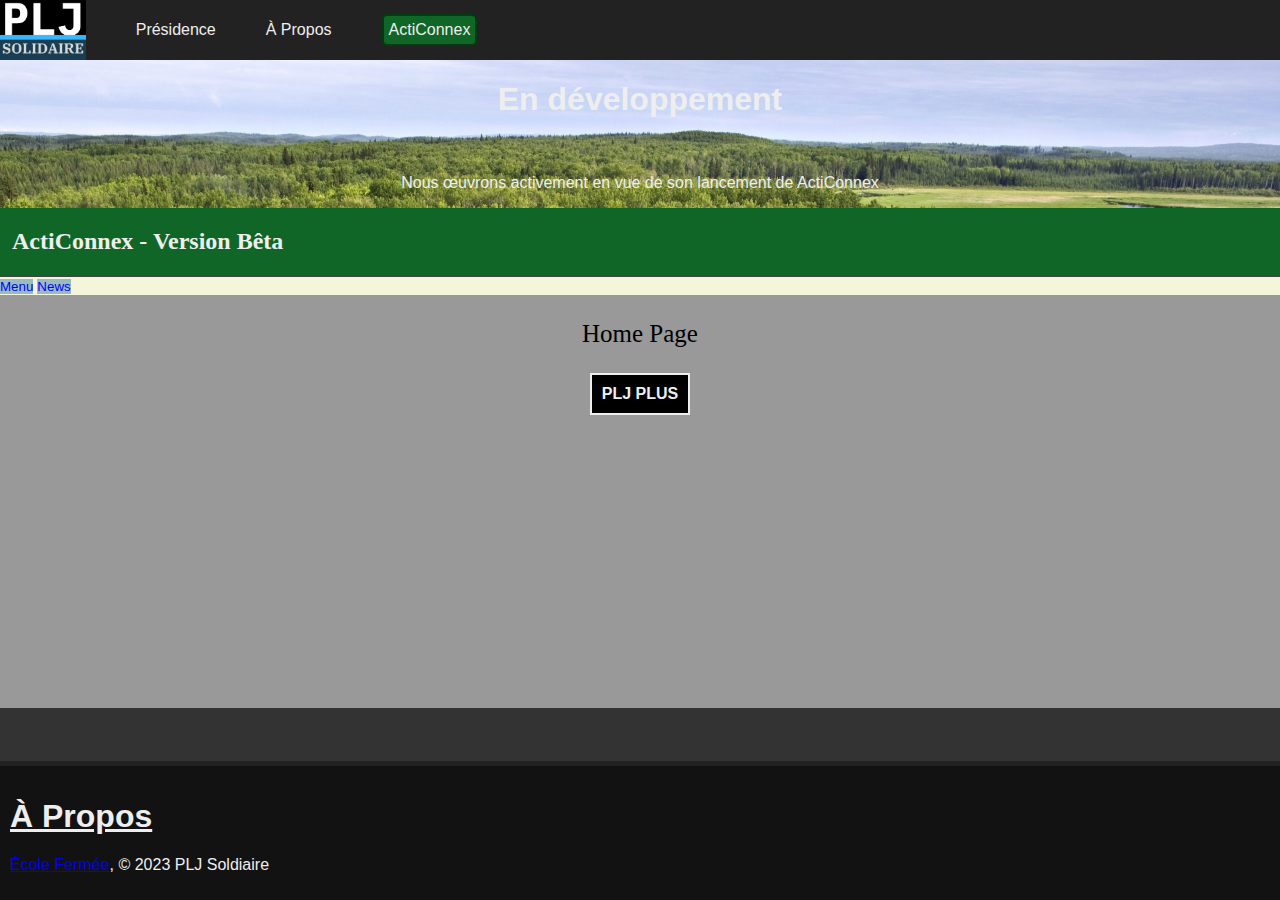
<file: act.html>
<!DOCTYPE html>
<html lang="en">
<head>
    <meta charset="UTF-8">
    <meta name="viewport" content="width=device-width, initial-scale=1.0">
    <link rel="icon" type="image/x-icon" href="logo.png">
    <link rel="stylesheet" href="style.css">
    <title>PLJ Solidaire</title>
</head>
<body>
    <div class="nav">
        <div class="logo">
            <a href="index.html">
                <img src="logo.png" alt="">
            </a>
        </div>

            <div class="link">
                <a href="index.html#p1">Présidence</a>
                <a href="index.html#p2">À Propos</a>
                <a class="special-link" href="act.html">ActiConnex</a>
            </div>

            <div class="menu-img">
                <button onclick="menu()">
                    <img src="mobile-menu.png" alt="">
                </button>
            </div>
    </div>
    <div class="mobile-menu" id="mobile-menu">
        <a href="index.html#p1">Présidence</a>
        <a href="index.html#p2">À Propos</a>
        <a class="special-link" href="act.html">ActiConnex</a>
    </div>

    <div class="devlopement">

        <div class="all-element">
            <div class="text">
                <h1>En développement</h1><br>
                <p>Nous œuvrons activement en vue de son lancement de ActiConnex</p>
            </div>
        </div>
        
    </div>

    <iframe src="iframe.html" frameborder="1"></iframe>
    
    <footer id="p2" class="act-footer">
        <h1>À Propos</h1>
        <p><a href="https://www.tvanouvelles.ca/etat-ecoles-fermees">École Fermée</a>, &copy; 2023 PLJ Soldiaire</p>
    </footer>

    <script src="script.js"></script>
    <script>
        console.log("Hello World!");

        let isMenuOpen = false;
        const mobileMenu = document.getElementById('mobile-menu');

        function menu() {
        isMenuOpen = !isMenuOpen;

        if (isMenuOpen) {
            mobileMenu.classList.remove('hidden');
            // Utilisez une temporisation pour permettre à la grille d'apparaître après la transition d'opacité
            setTimeout(() => {
            mobileMenu.style.opacity = 1;
            mobileMenu.style.display = 'grid'; // Afficher le menu en tant que grille
            }, 0);
        } else {
            mobileMenu.style.opacity = 0;
            mobileMenu.style.display = 'none'; // Masquer le menu après la transition d'opacité
            setTimeout(() => {
            mobileMenu.classList.add('hidden');
            }, 500);
        }
        }



    </script>
</body>
</html>
</file>
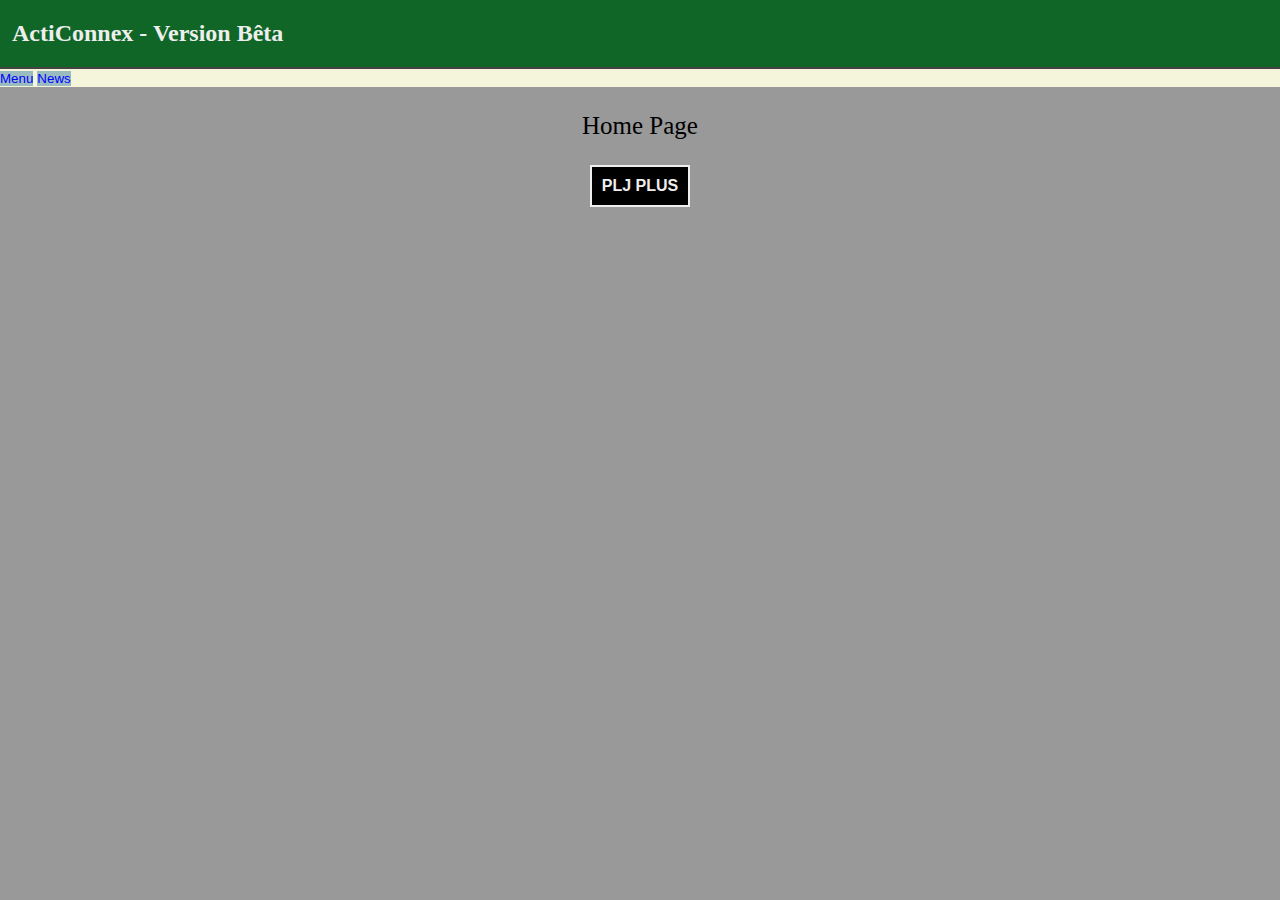
<file: iframe.html>
<!DOCTYPE html>
<html lang="en">
<head>
    <meta charset="UTF-8">
    <meta name="viewport" content="width=device-width, initial-scale=1.0">
    <link rel="stylesheet" href="iframe.css">
    <title>ActiConnex</title>
</head>
<body>
    <div class="title">
        <h2>ActiConnex - Version Bêta</h2>
    </div>
    <div class="nav">
        <div class="link">
            <button><a href="#">Menu</a></button>
            <button><a href="#">News</a></button>
        </div>
    </div>

    <div class="content">
        <div class="title-in"><p>Home Page</p></div>
        <div class="link-in"><a href="https://docs.google.com/presentation/d/1H4yXwrLWb1Bb6eY-vdhpEyfgqRgs6sPPxmicAOyKHs8/edit?usp=sharing" target="_parent"><strong>PLJ PLUS</strong></a></div>
    </div>
</body>
</html>
</file>
<file: style.css>
/* * {
    outline: red solid 2px;
}*/

@import url('https://fonts.googleapis.com/css2?family=Playfair+Display:ital@1&display=swap');
@import url('https://fonts.googleapis.com/css2?family=Bebas+Neue&display=swap');


html {
    scroll-behavior: smooth;
}

body {
    margin: 0;
    padding: 0;
    background-color: #333;
    font-family: Arial, Helvetica, sans-serif;
}

.mobile-menu {
    display: none;
}

.nav {
    display: flex;
    background-color: #222;
    width: 100%;
    overflow: hidden;
    z-index: 999;
}

.nav .logo img{
    display: block;
    max-height: 60px;
}

.nav .link {
    display: flex;
    align-items: center;
    justify-content: right;
}

.nav .link a {
    text-decoration: none;
    color: #EEE;
    margin-left: 50px;
    transition: .2s ease-in-out;
}

.nav .menu-img {
    /*display: inline-block;*/
    display: none;
    margin-left: auto;
    margin-right: 10px;
    margin-top: 5px;
}

.nav .menu-img img {
    left: 5rem;
    max-height: 50px;
}

.nav .menu-img button {
    border: none;
    background: none;
    cursor: pointer;
}

.special-link {
    color: #eee;
    text-decoration: none;
    border: 2px #023b11 solid;
    background-color: #0f6626;
    padding: 5px;
    border-radius: 5px;
}

.onpage {
    padding: 20px;
    border-radius: 10px;
}

.onpage:hover {
    background-color: #00ab14;
    border: 2.5px solid #EEE;
    color: #EEE;
    transition: .2s ease-in-out;
}

.nav .link a:hover {
    color: #777;
}

.nav .special-link:hover {
    background-color: #00ab14;
    color: #FFF;
    border: 2.5px solid;
}

.top-banner h2 {
    margin-top: 0;
    background-color: #EEE;
    color: #140429;
    border-bottom: 5px solid #140429;
    text-align: center;
    font-family: 'Playfair Display', sans-serif;
}

.container {
    display: flex;
    justify-content: center;
}

.card {
    background-color: #444;
    width: 270px;
    margin: 10px;
    border-radius: 15px;
    color: #EEE;
    box-shadow: 8px 8px 4px #222;
    transition: .2s ease-in-out;
}

.card:hover {
    box-shadow: 12px 12px 7px #222;
}

.card-image {
    background-color: #000;
    height: 170px;
    margin-bottom: 15px;
    background-size: cover;
    border-radius: 15px 15px 0 0;
}

.card h2 {
    text-decoration: underline;
}

.card p, .card h2 {
    padding: 10px;
    text-align: center;
}


.car-1 {
    background-image: url(card1.png);
}

.car-2 {
    background-image: url(card2.jpg);
}

.car-3 {
    background-image: url(card3.jpg);
}

.actcon {
    display: flex;
    background-color: #000;
    height: 200px;
    justify-content: center;
    align-items: center;
    background-image: url(banner.jpg);
    background-size: cover;
}

.actcon {
  width:100%;
  position:relative;
  overflow:hidden;
}
 
.actcon:before {
  content:'';
  background:#333;
  position:absolute;
  top:-10px;
  left:0;
  width:100%;
  height:40px;
  border-radius:0 0 50% 50%;
  border-bottom: 5px #121212 solid;
}
.actcon:after {
  top:auto;
  bottom:-10px;
  border-radius:50% 50% 0 0 ;
}

footer {
    width: 100%;
    overflow: hidden;
    background-color: #121212;
    padding-top: 10px;
    padding-bottom: 10px;
    color: #EEE;
    border-top: 5px solid #222;
    bottom: 0;
    position: relative;
}

footer h1 {
    text-decoration: underline;
}

footer h1, footer p {
    margin-left: 10px;
} 

.all-element {
    display: flex;
    background-image: url(banner2.jpg);
    background-size: cover;
    text-align: center;
    justify-content: center;
}

.devlopement h1, .devlopement p{
    color: #EEE;
}

/*rgba(0, 0, 0, 0.64)*/

.devlopement .img img {
    max-width: 100px;
    margin-top: 25px;
}

.presentation {
    background-color: #212121;
    height: 100px;
    border-top: 5px solid #121212;
}

.presentation .left {
    float: left;
}

.presentation .right {
    justify-content: center;
    align-items: center;
    text-align: center;
    font-family: 'Bebas Neue', sans-serif;
}

.presentation .right h2 {
    color: #EEE;
    display: inline-block;
    margin-top: 40px;
    font-size: xx-large;

}

.presentation img {
    max-height: 100px;
}

.act-footer {
    position: absolute;
    bottom: 0;
}

iframe {
    border: none;
    width: 100%;
    height: 500px;
}


@media only screen and (max-width: 860px) {
    .nav .link {
        display: none;
    }

    .mobile-menu {
        display: none;/*--GRID When display or else NONE--*/
        text-align: center;
        opacity: 0;
        transition: ease-in-out 0.5s;
    }

    .mobile-menu .special-link {
        background-color: #0f6626;
    }

    .mobile-menu a{
        text-decoration: none;
        color: #EEE;
        padding-top: 10px;
        padding-bottom: 10px;
        width: 100%;
        background-color: #092c47;
    }
    
    .mobile-menu a:active,  .mobile-menu a:hover{
        background-color: #2f5573;
        color: #777;
    }

    .nav .menu-img {
        display: inline-block;
    }

    .container {
        display: grid;
        text-align: center;
        place-items: center;
    }

    .card {
        box-sizing: border-box;
        width: 90%;
    }

    footer {
        position: static;
        margin-top: 100px;
    }

    .footer1 {
        margin-top: 350px;
    }

    .act-footer {
        position: absolute;
        bottom: 0;
    }

    .presentation .left {
        float: none;
    }


    .presentation {
        display: grid;
    }

    .presentation .right {
        margin-top: 150px;
        position: static;
        display: flex;
        background-color: #212121;
        height: 200px;
    }

    .presentation img {
        min-width: 100%;
        min-height: 250%;
    }




  }
</file>
<file: iframe.css>
body {
    margin: 0;
    padding: 0;
    font-family: 'Times New Roman', Times, serif;
    background-color: #999;
}

.title {
    display: flex;
    background-color: #0f6626;
    color: #EEE;
    border-bottom: #444 2px solid;
}

.title h2 {
    margin-left: 12px;
}

.nav {
    display: flex;
    background-color: beige;
    margin-bottom: 0;
}

.nav a {
    text-decoration: none;
    color: blue;
    background-color: #1696;
}

.nav button {
    border: none;
    background: none;
    padding: 0;
    margin: 0;
    position: none;
}

.title-in {
    display: flex;
    justify-content: center;
    margin: 0;
    text-align: center;
}

.title-in p {
    font-size: 25px;
}

.link-in {
    display: flex;
    justify-content: center;
    align-items: center;
    font-family: Arial, Helvetica, sans-serif;
}

.link-in a {
    text-decoration: none;
    background-color: #000;
    color: #EEE;
    padding: 10px;
    border: 2px solid #EEE;
}
</file>
